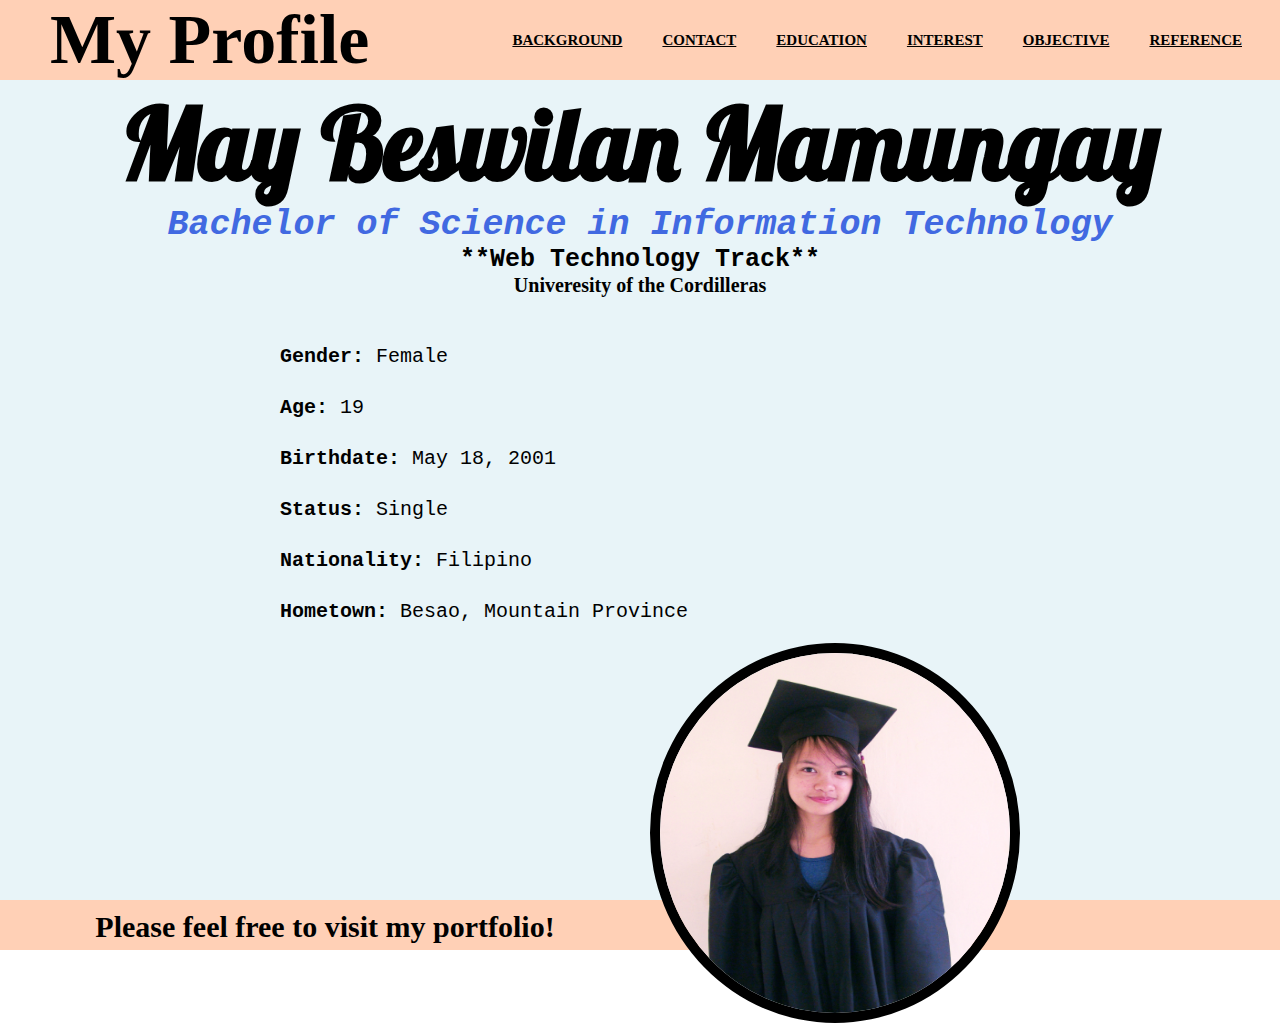
<file: index.html>
<!DOCTYPE html>
<html>
<head>
  	<title>MY RESUME</title>
  	<link rel="stylesheet" type="text/css" href="style.css">
  	<link href="https://fonts.googleapis.com/css?family=Lobster" rel="stylesheet" type="text/css">
</head>

<body>
	<nav>
		<label class="name">My Profile</label>
		<ul>
			<li><a href="index.html">Background</a></li>
			<li><a href="pages/contact.html">Contact</a></li>
			<li><a href="pages/education.html">Education</a></li>
			<li><a href="pages/interest.html">Interest</a></li>
			<li><a href="pages/objective.html">Objective</a></li>
			<li><a href="pages/reference.html">Reference</a></li>
		</ul>
	</nav>

	<section>
		<h1>May Beswilan Mamungay</h1>
		<h2><i>Bachelor of Science in Information Technology </i></h2>
		<h3>**Web Technology Track**</h3>
		<h4>Univeresity of the Cordilleras</h4>
		<left id="left">
			<p><b>Gender:</b> Female</p>
			<p><b>Age:</b> 19</p>
			<p><b>Birthdate:</b> May 18, 2001</p>
			<p><b>Status:</b> Single</p>
			<p><b>Nationality:</b> Filipino</p>
			<p><b>Hometown:</b> Besao, Mountain Province</p>
		</left>
		<right id="right">
			<img class="pic black-border" src="Profile.JPG" alt="Profile Picture">
		</right>
	</section>

	<footer>
		<h5>Please feel free to visit my portfolio!</h5>
	</footer>
</body>
</file>
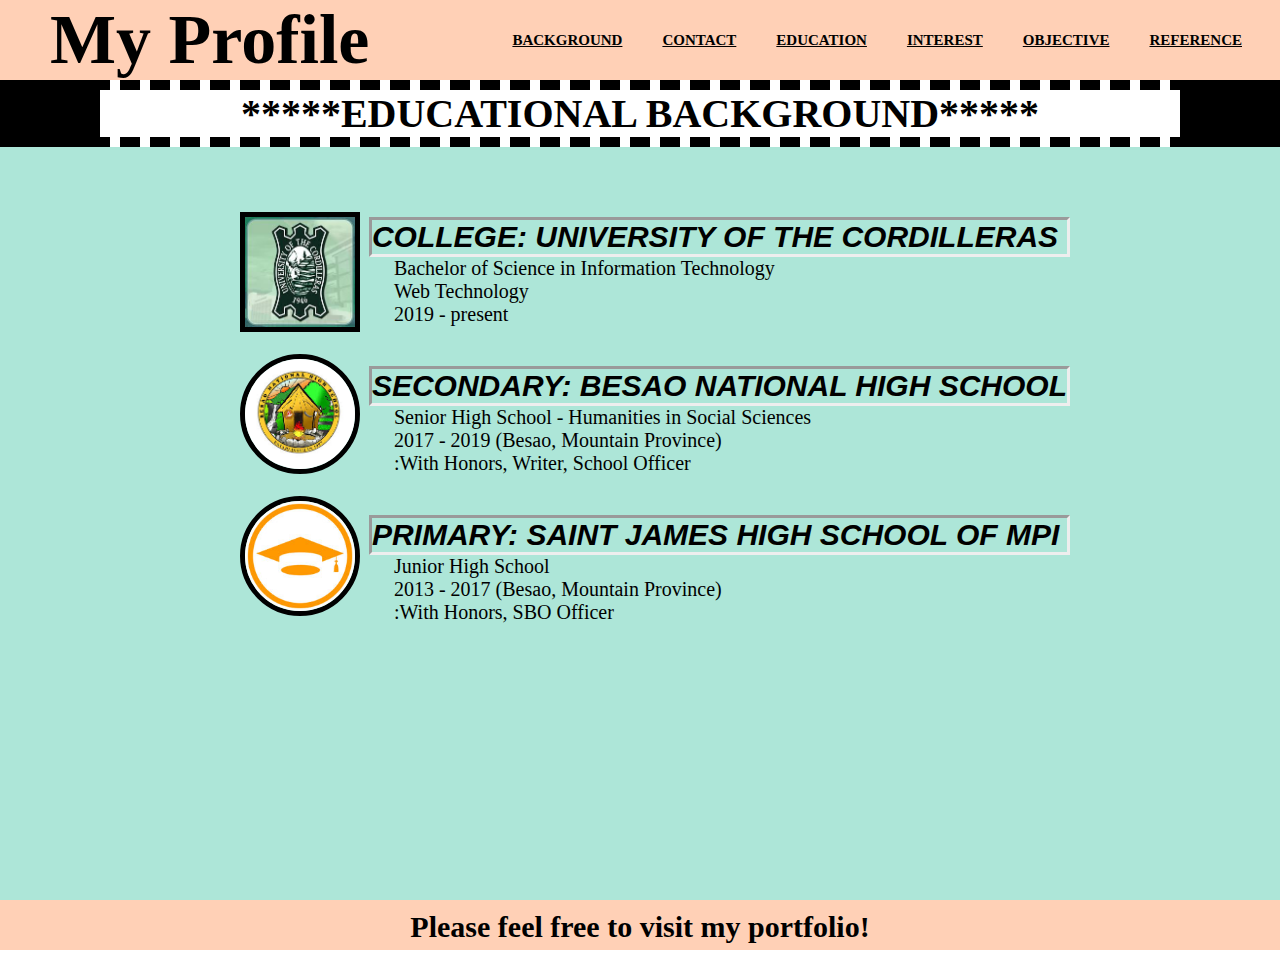
<file: pages/education.html>
<!DOCTYPE html>
<html>
<head>
  	<title>EDUCATION</title>
  	<link rel="stylesheet" type="text/css" href="style2.css">
  	<link href="https://fonts.googleapis.com/css?family=Lobster" rel="stylesheet" type="text/css">
</head>

<body>
	<nav>
		<label class="edu">My Profile</label>
		<ul>
			<li><a href="../index.html">Background</a></li>
			<li><a href="contact.html">Contact</a></li>
			<li><a href="../education.html">Education</a></li>
			<li><a href="interest.html">Interest</a></li>
			<li><a href="objective.html">Objective</a></li>
			<li><a href="reference.html">Reference</a></li>
		</ul>
	</nav>

	<section>
		<h1 class="dashed">*****EDUCATIONAL BACKGROUND*****</h1>
		
		<left id="left">
			<img class="UC-pic UC-border" src="UC-logo.jpg" alt="University of the Cordilleras"><br><br>
			
			<img class="BNHS-pic BNHS-border" src="BNHS-logo.jpg" alt="Besao National High School"><br><br>
			
			<img class="SJHS-pic SJHS-border" src="SJHS-logo.jpg" alt="Saint James High School of MPI">
			
		</left>

		<right id="right">
			<h2 class="inset">COLLEGE: UNIVERSITY OF THE CORDILLERAS</h2>
				<p>Bachelor of Science in Information Technology<br>Web Technology<br>2019 - present</p>

			<h2 class="inset">SECONDARY: BESAO NATIONAL HIGH SCHOOL</h2>
            	<p>Senior High School - Humanities in Social Sciences<br>2017 - 2019 (Besao, Mountain Province)<br>:With Honors, Writer, School Officer</p>

        	<h2 class="inset">PRIMARY: SAINT JAMES HIGH SCHOOL OF MPI</h2>
            	<p>Junior High School<br>2013 - 2017 (Besao, Mountain Province)<br>:With Honors, SBO Officer</p>
        </right>
	</section>

	<footer>
		<h5>Please feel free to visit my portfolio!</h5>
	</footer>
</body>
</file>
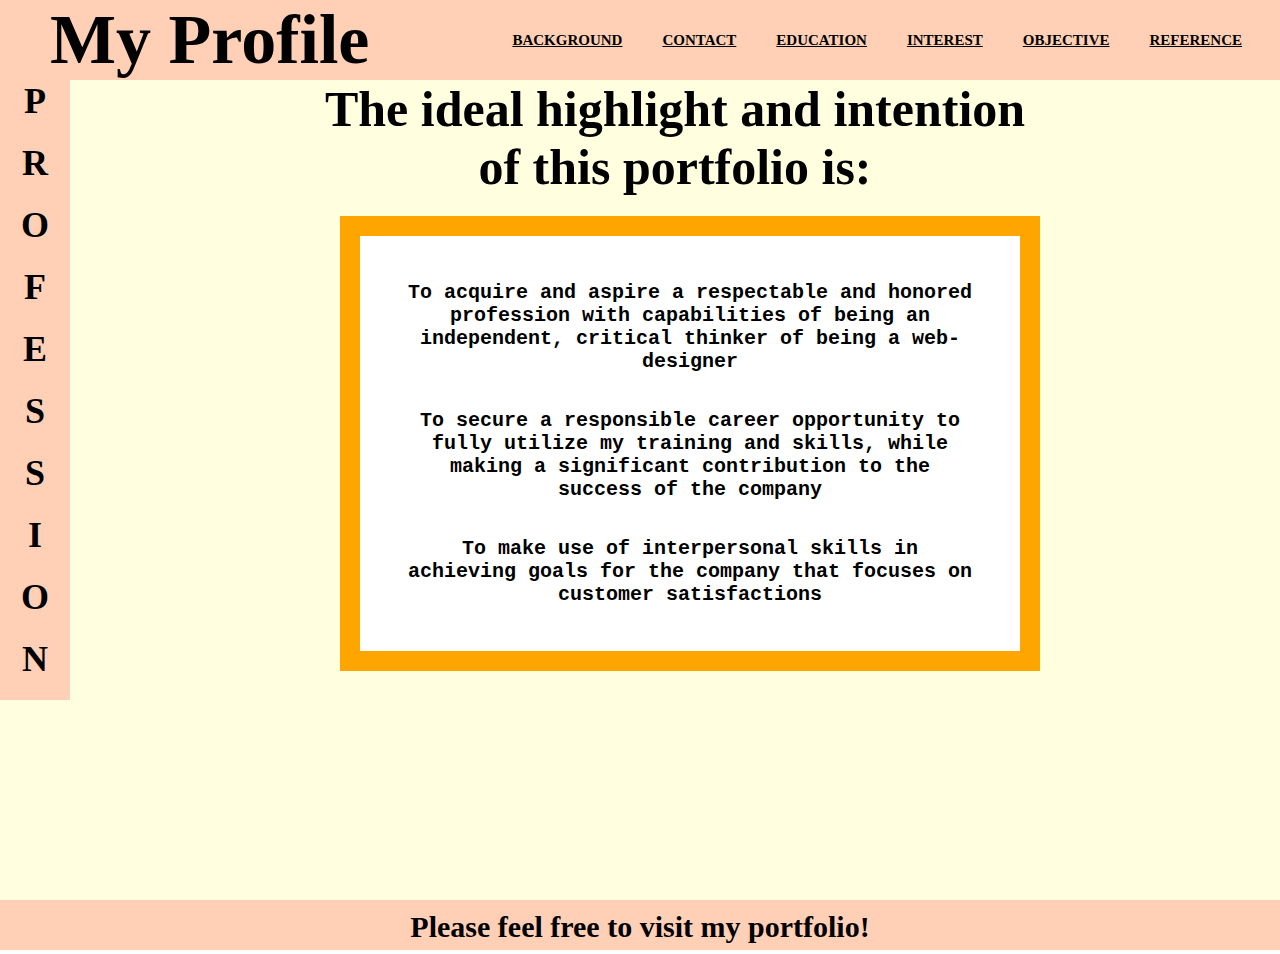
<file: pages/objective.html>
<!DOCTYPE html>
<html>
<head>
  	<title>OBJECTIVE</title>
  	<link rel="stylesheet" type="text/css" href="style4.css">
  	<link href="https://fonts.googleapis.com/css?family=Lobster" rel="stylesheet" type="text/css">
</head>

<body>
	<nav>
		<label class="obj">My Profile</label>
		<ul>
			<li><a href="../index.html">Background</a></li>
			<li><a href="contact.html">Contact</a></li>
			<li><a href="education.html">Education</a></li>
			<li><a href="interest.html">Interest</a></li>
			<li><a href="../objective.html">Objective</a></li>
			<li><a href="reference.html">Reference</a></li>
		</ul>
	</nav>

	<section>
		<left id="left">
			<h2>
				<p>P</p>
				<p>R</p>
				<p>O</p>
				<p>F</p>
				<p>E</p>
				<p>S</p>
				<p>S</p>
				<p>I</p>
				<p>O</p>
				<p>N</p>
			</h2>
		</left>

		<right id="right">
		<h1>The ideal highlight and intention<br>of this portfolio is:</h1>
		<div>
			<h4>To acquire and aspire a respectable and honored profession with capabilities of being an independent, critical thinker of being a web-designer</h4><br><br>
			<h4>To secure a responsible career opportunity to fully utilize my training and skills, while making a significant contribution to the success of the company</h4><br><br>
			<h4>To make use of interpersonal skills in achieving goals for the company that focuses on customer satisfactions</h4>
		</div>
		</right>
	</section>

	<footer>
		<h5>Please feel free to visit my portfolio!</h5>
	</footer>
</body>
</file>
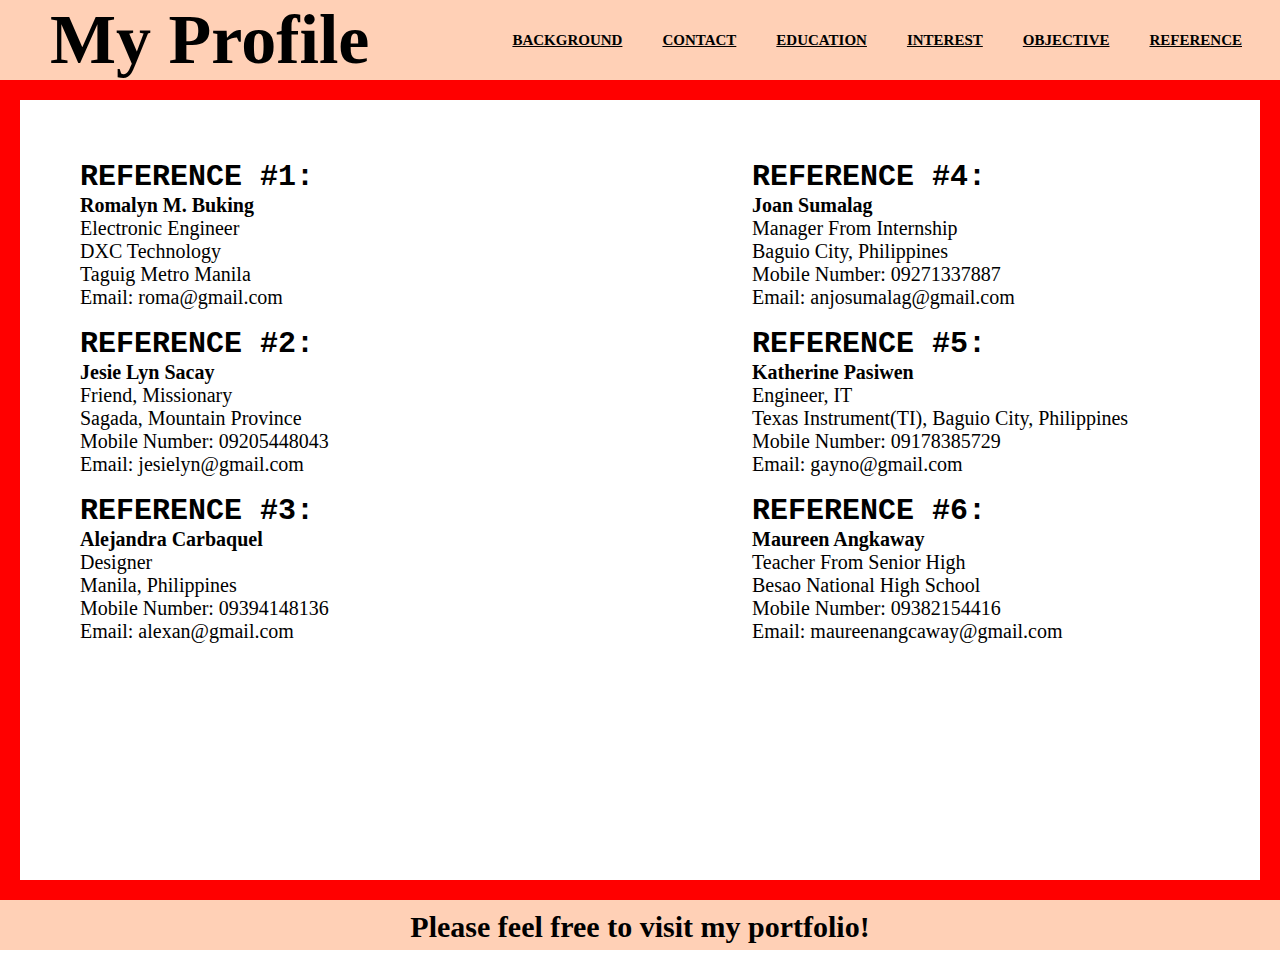
<file: pages/reference.html>
<!DOCTYPE html>
<html>
<head>
  	<title>REFERENCE</title>
  	<link rel="stylesheet" type="text/css" href="style5.css">
  	<link href="https://fonts.googleapis.com/css?family=Lobster" rel="stylesheet" type="text/css">
</head>

<body>
	<nav>
		<label class="ref">My Profile</label>
		<ul>
			<li><a href="../index.html">Background</a></li>
			<li><a href="contact.html">Contact</a></li>
			<li><a href="education.html">Education</a></li>
			<li><a href="interest.html">Interest</a></li>
			<li><a href="objective.html">Objective</a></li>
			<li><a href="../reference.html">Reference</a></li>
		</ul>
	</nav>

	<section>
		<div>
		<left id="left">
			<h1>REFERENCE #1:</h1>
			<p><b>Romalyn M. Buking</b></p>
			<p>Electronic Engineer</p>
			<p>DXC Technology</p>
			<p>Taguig Metro Manila</p>
			<p>Email: roma@gmail.com</p>
			<br>
			<h1>REFERENCE #2:</h1>
			<p><b>Jesie Lyn Sacay</b></p>
			<p>Friend, Missionary</p>
			<p>Sagada, Mountain Province</p>
			<p>Mobile Number: 09205448043</p>
			<p>Email: jesielyn@gmail.com</p>
			<br>
			<h1>REFERENCE #3:</h1>
			<p><b>Alejandra Carbaquel</b></p>
			<p>Designer</p>
			<p>Manila, Philippines</p>
			<p>Mobile Number: 09394148136</p>
			<p>Email: alexan@gmail.com</p>
			<br>
		</left>
		<right id="right">
			<h1>REFERENCE #4:</h1>
			<p><b>Joan Sumalag</b></p>
			<p>Manager From Internship</p>
			<p>Baguio City, Philippines</p>
			<p>Mobile Number: 09271337887</p>
			<p>Email: anjosumalag@gmail.com</p>
			<br>
			<h1>REFERENCE #5:</h1>
			<p><b>Katherine Pasiwen</b></p>
			<p>Engineer, IT</p>
			<p>Texas Instrument(TI), Baguio City, Philippines</p>
			<p>Mobile Number: 09178385729</p>
			<p>Email: gayno@gmail.com</p>
			<br>
			<h1>REFERENCE #6:</h1>
			<p><b>Maureen Angkaway</b></p>
			<p>Teacher From Senior High</p>
			<p>Besao National High School</p>
			<p>Mobile Number: 09382154416</p>
			<p>Email: maureenangcaway@gmail.com</p>
		</right>
		</div>
	</section>

	<footer>
		<h5>Please feel free to visit my portfolio!</h5>
	</footer>
</body>
</file>
<file: style.css>
*{
	margin: 0;
	padding: 0;
	box-sizing: border-box;
	list-style: none;
}
nav{
	background: #ffd0b6;
	font-family: montserrat;
	height: 80px;
	width: 100%;
}
label.name{
	color: black;
	font-size: 70px;
	font-weight: bold;
	padding: 0 50px;
	line-height: 80px;
}
nav ul{
	float: right;
	margin-right: 20px;
}
nav ul li{
	display: inline-block;
	line-height: 80px;
	margin: 0 5px;
}
nav ul li a{
	color: black;
	font-size: 15px;
	font-weight: bold;
	text-transform: uppercase;
	border-radius: 3px;
	padding: 7px 13px;
}
a.action, a:hover{
	background: #FFFFFF;
	transition: .5s;
}
section{
	background-color: #e8f4f8;
	background-size: cover;
	height: calc(100vh - 80px);
}
h1{
	font-family: "lobster", monospace;
	font-size: 100px;
	font-weight: bold;
	text-align: center;
	padding-top: 0;
}
h2{
	font-family: monospace;
	font-weight: bold;
	font-size: 35px;
	color: #4169e1;
	text-align: center;
	padding-top: 0;
}
h3{
	font-family: monospace;
	font-size: 25px;
	text-align: center;
	padding-top: 0;
}
h4{
	font-size: 20px;
	text-align: center;
	padding-top: 0;
}
#left{
	float: left;
	padding: 20px;
}
p{
	font-family: "Lucida Console", monospace;
	font-size: 20px;
	text-align: left;
	margin-left: 260px;
	padding-top: 28px;
}
#right{
	float: right;
}
.pic{
	width: 370px;
	height: 380px;
	border-radius: 50%;
	margin-right: 260px;
}
.black-border{
	border-color: black;
	border-style: solid;
	border-width: 10px;
}
footer{
	background: #ffd0b6;
	height: 50px;
	width: 100%;
}
h5{
	font-family: "Lucida Handwriting", cursive;
	text-align: center;
	padding: 10px 0 10px 0;
	font-size: 30px;
}
</file>
<file: pages/style2.css>
*{
	margin: 0;
	padding: 0;
	box-sizing: border-box;
	list-style: none;
}
nav{
	background: #ffd0b6;
	font-family: montserrat;
	height: 80px;
	width: 100%;
}
label.edu{
	color: black;
	font-size: 70px;
	font-weight: bold;
	padding: 0 50px;
	line-height: 80px;
}
nav ul{
	float: right;
	margin-right: 20px;
}
nav ul li{
	display: inline-block;
	line-height: 80px;
	margin: 0 5px;
}
nav ul li a{
	color: black;
	font-size: 15px;
	font-weight: bold;
	text-transform: uppercase;
	border-radius: 3px;
	padding: 7px 13px;
}
a.action, a:hover{
	background: #FFFFFF;
	transition: .5s;
}
section{
	background-color: #ade6d8;
	background-size: cover;
	height: calc(100vh - 80px);
}
h1{
	font-size: 40px;
	font-family: "Garamond" serif;
	font-weight: bold;
	text-align: center;
	background-color: white;
}
h1.dashed{
	border-style: dashed;
	border-width: 10px 100px;
}
#left{
	float: left;
	padding-top: 65px;
	margin-bottom: 30px;
	margin-left: 240px;
}
.UC-pic{
	width: 120px;
	height: 120px;
}
.UC-border{
	border-width: 5px;
	border-color: black;
	border-style: solid;
}
.BNHS-pic{
	width: 120px;
	height: 120px;
	border-radius: 50%;
}
.BNHS-border{
	border-width: 5px;
	border-color: black;
	border-style: solid;
}
.SJHS-pic{
	width: 120px;
	height: 120px;
	border-radius: 50%;
}
.SJHS-border{
	border-width: 5px;
	border-color: black;
	border-style: solid;
}
#right{
	float: right;
	padding-top: 70px;
}
h2{
	font-family: sans-serif;
	font-style: italic;
	font-size: 30px;
	margin-right: 210px;
}
.inset{
	border-style: inset;
}
p{
	font-family: "Georgia", serif;
	font-size: 20px;
	padding-bottom: 40px;
	padding-left: 25px;
}
footer{
	background: #ffd0b6;
	height: 50px;
	width: 100%;
	}
h5{
	font-family: "Lucida Handwriting", cursive;
	text-align: center;
	padding: 10px 0 10px 0;
	font-size: 30px;
}
</file>
<file: pages/style4.css>
*{
	margin: 0;
	padding: 0;
	box-sizing: border-box;
	list-style: none;
}
nav{
	background: #ffd0b6;
	font-family: montserrat;
	height: 80px;
	width: 100%;
}
label.obj{
	color: black;
	font-size: 70px;
	font-weight: bold;
	padding: 0 50px;
	line-height: 80px;
}
nav ul{
	float: right;
	margin-right: 20px;
}
nav ul li{
	display: inline-block;
	line-height: 80px;
	margin: 0 5px;
}
nav ul li a{
	color: black;
	font-size: 15px;
	font-weight: bold;
	text-transform: uppercase;
	border-radius: 3px;
	padding: 7px 13px;
}
a.action, a:hover{
	background: #FFFFFF;
	transition: .5s;
}
section{
	background-color: #FFFFE0;
	background-size: cover;
	height: calc(100vh - 80px);
}
#left{
	float: left;
	width: 10%;
}
#right{
	float: right;
	width: 75%;
}
h1{
	font-family: Brush Script MT;
	font-size: 50px;
	text-align: center;
	margin-right: 250px;
}
div{
	background-color: white;
	width: 700px;
	border: 20px Solid Orange;
	padding: 45px;
	margin: 20px;
}
h2{
	background-color: #ffd0b6;
	width: 70px;
	padding-right: 20px;
	padding-left: 20px;
	text-align: center;
}
h4{
	font-family: "Lucida Console", monospace;
	font-size: 20px;
	text-align: center;
}
p{
	font-size: 36px;
	padding-bottom: 20px;
	text-align: center;
}
footer{
	background: #ffd0b6;
	height: 50px;
	width: 100%;
	}
h5{
	font-family: "Lucida Handwriting", cursive;
	text-align: center;
	padding: 10px 0 10px 0;
	font-size: 30px;
}
</file>
<file: pages/style5.css>
*{
	margin: 0;
	padding: 0;
	box-sizing: border-box;
	list-style: none;
}
nav{
	background: #ffd0b6;
	font-family: montserrat;
	height: 80px;
	width: 100%;
}
label.ref{
	color: black;
	font-size: 70px;
	font-weight: bold;
	padding: 0 50px;
	line-height: 80px;
}
nav ul{
	float: right;
	margin-right: 20px;
}
nav ul li{
	display: inline-block;
	line-height: 80px;
	margin: 0 5px;
}
nav ul li a{
	color: black;
	font-size: 15px;
	font-weight: bold;
	text-transform: uppercase;
	border-radius: 3px;
	padding: 7px 13px;
}
a.action, a:hover{
	background: #FFFFFF;
	transition: .5s;
}
section{
	background-color: #e5fbe5;
	background-size: cover;
	height: calc(100vh - 80px);
}
div{
	background-color: white;
	width: 100%;
	height: 100%;
	border: 20px solid red;
	padding: 60px;
}
#left{
	float: left;
	width: 60%;
}
#right{
	float: right;
	width: 40%
}
h1{
	font-family: "Lucida Console", monospace;
	font-weight: bold;
	font-size: 30px;
}
p{
	font-family: montserrat;
	font-size: 20px;
}
footer{
	background: #ffd0b6;
	height: 50px;
	width: 100%;
	}
h5{
	font-family: "Lucida Handwriting", cursive;
	text-align: center;
	padding: 10px 0 10px 0;
	font-size: 30px;
}
</file>
